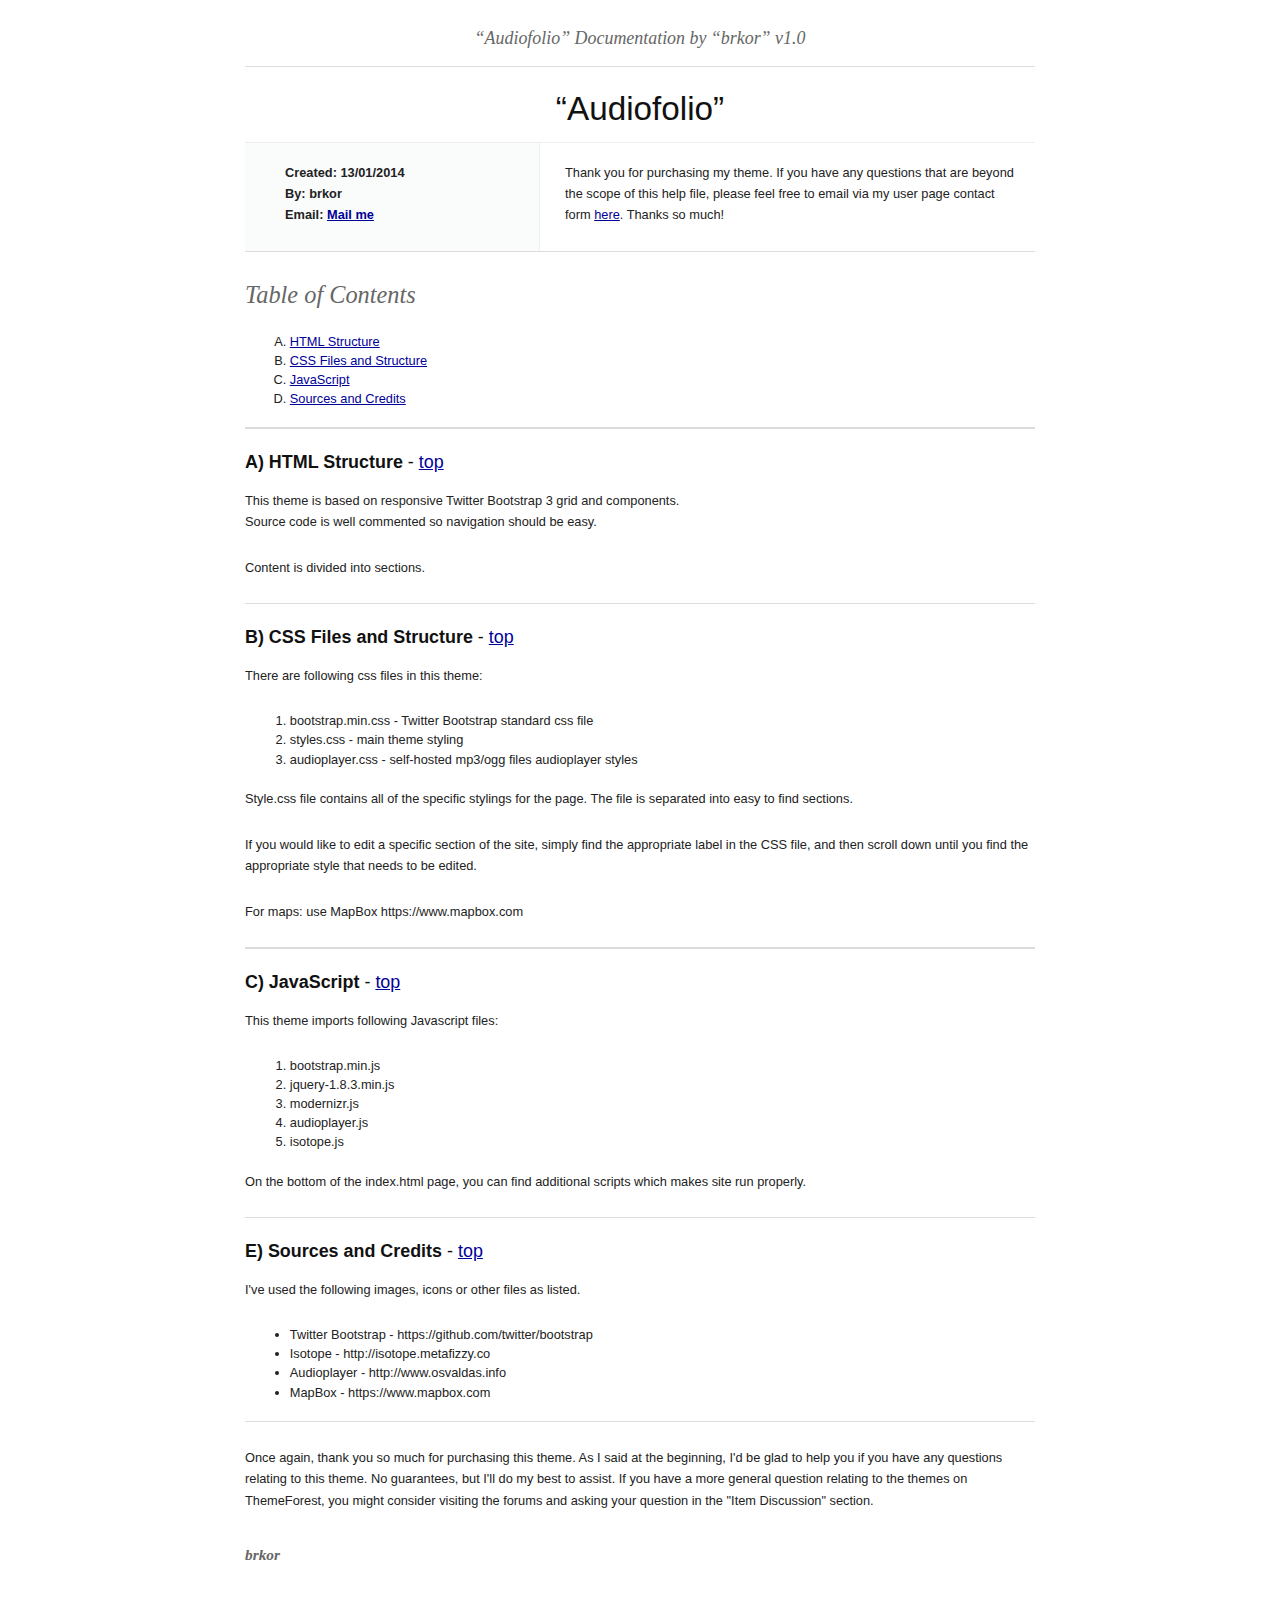
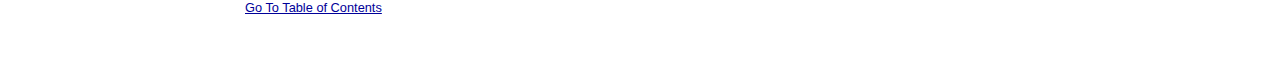
<file: documentation/index.html>
<!DOCTYPE HTML PUBLIC "-//W3C//DTD HTML 4.01//EN" "http://www.w3.org/TR/html4/strict.dtd">
<head lang="en">
	<meta http-equiv="content-type" content="text/html;charset=utf-8">
	<title>Audiofolio Documentation</title>
	<!-- Framework CSS -->
	<link rel="stylesheet" href="assets/blueprint-css/screen.css" type="text/css" media="screen, projection">
	<link rel="stylesheet" href="assets/blueprint-css/print.css" type="text/css" media="print">
	<!--[if lt IE 8]><link rel="stylesheet" href="assets/blueprint-css/ie.css" type="text/css" media="screen, projection"><![endif]-->
	<link rel="stylesheet" href="assets/blueprint-css/plugins/fancy-type/screen.css" type="text/css" media="screen, projection">
	<style type="text/css" media="screen">
		p, table, hr, .box { margin-bottom:25px; }
		.box p { margin-bottom:10px; }
	</style>
</head>


<body>
	<div class="container">
	
		<h3 class="center alt">&ldquo;Audiofolio&rdquo; Documentation by &ldquo;brkor&rdquo; v1.0</h3>
		
		<hr>
		
		<h1 class="center">&ldquo;Audiofolio&rdquo;</h1>
		
		<div class="borderTop">
			<div class="span-6 colborder info prepend-1">
				<p class="prepend-top">
					<strong>
					Created: 13/01/2014<br>
					By: brkor<br>
					Email: <a href="mailto:adrian.talaga@gmail.com">Mail me</a>
					</strong>
				</p>
			</div><!-- end div .span-6 -->		
	
			<div class="span-12 last">
				<p class="prepend-top append-0">Thank you for purchasing my theme. If you have any questions that are beyond the scope of this help file, please feel free to email via my user page contact form <a href="http://themeforest.net/user/brkor">here</a>. Thanks so much!</p>
			</div>
		</div><!-- end div .borderTop -->
		
		<hr>
		
		<h2 id="toc" class="alt">Table of Contents</h2>
		<ol class="alpha">
			<li><a href="#htmlStructure">HTML Structure</a></li>
			<li><a href="#cssFiles">CSS Files and Structure</a></li>
			<li><a href="#javascript">JavaScript</a></li>
			<li><a href="#credits">Sources and Credits</a></li>
		</ol>
		
		<hr>
		
		<h3 id="htmlStructure"><strong>A) HTML Structure</strong> - <a href="#toc">top</a></h3>
		<p>This theme is based on responsive Twitter Bootstrap 3 grid and components.<br>
		Source code is well commented so navigation should be easy.</p>
		<p>Content is divided into sections.<br>
		<hr>
		<h3 id="cssFiles"><strong>B) CSS Files and Structure</strong> - <a href="#toc">top</a></h3>
		<p>There are following css files in this theme:<br>
		<ol>
		<li>bootstrap.min.css - Twitter Bootstrap standard css file</li>
		<li>styles.css - main theme styling</li>
		<li>audioplayer.css - self-hosted mp3/ogg files audioplayer styles</li>
		</ol>
		<p>Style.css file contains all of the specific stylings for the page. The file is separated into easy to find sections.</p>  
		<p>If you would like to edit a specific section of the site, simply find the appropriate label in the CSS file, and then scroll down until you find the appropriate style that needs to be edited.</p> 
		<p>For maps: use MapBox https://www.mapbox.com</p>
		<hr>
		<h3 id="javascript"><strong>C) JavaScript</strong> - <a href="#toc">top</a></h3>
		<p>This theme imports following Javascript files:</p>
		<ol>
			<li>bootstrap.min.js</li>
			<li>jquery-1.8.3.min.js</li>
			<li>modernizr.js</li>
			<li>audioplayer.js</li>
			<li>isotope.js</li>
		</ol>
		  
		<p>On the bottom of the index.html page, you can find additional scripts which makes site run properly.</p>
		
		<hr>

		<h3 id="credits"><strong>E) Sources and Credits</strong> - <a href="#toc">top</a></h3>
		
		<p>I've used the following images, icons or other files as listed.
		
		<ul>
			<li>Twitter Bootstrap - https://github.com/twitter/bootstrap</li>
			<li>Isotope - http://isotope.metafizzy.co</li>
			<li>Audioplayer - http://www.osvaldas.info</li>
			<li>MapBox - https://www.mapbox.com</li>
		</ul>
		
		<hr>
		
		<p>Once again, thank you so much for purchasing this theme. As I said at the beginning, I'd be glad to help you if you have any questions relating to this theme. No guarantees, but I'll do my best to assist. If you have a more general question relating to the themes on ThemeForest, you might consider visiting the forums and asking your question in the "Item Discussion" section.</p> 
		
		<p class="append-bottom alt large"><strong>brkor</strong></p>
		<p><a href="#toc">Go To Table of Contents</a></p>
		
		<hr class="space">
	</div><!-- end div .container -->
</body>
</html>
</file>
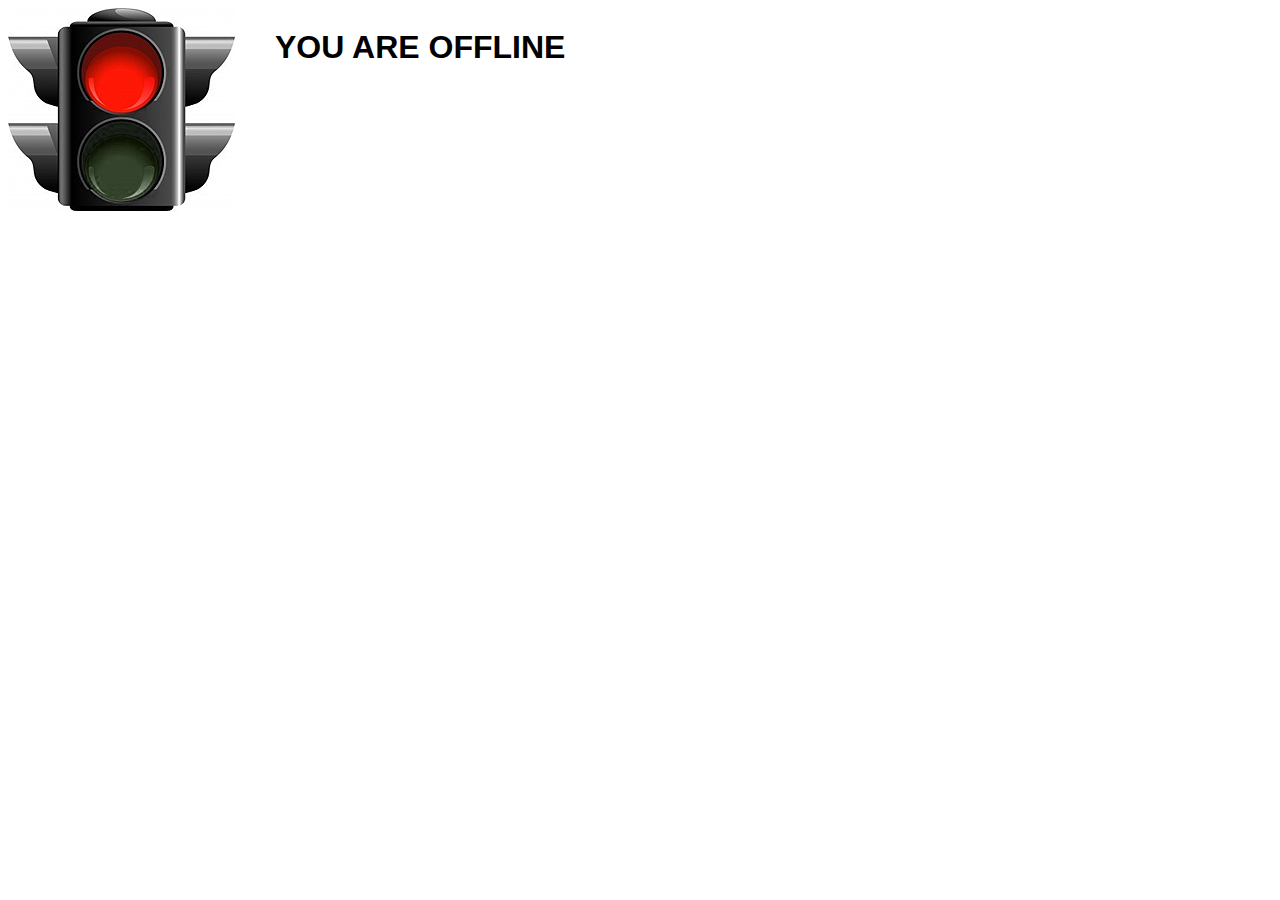
<file: paneladmin/conn/index.html>
<!DOCTYPE HTML>
<html>
    <head>
        <meta http-equiv="Content-Type" content="text/html; charset=utf-8" />
        <script src="./src/online.js"></script>
        <title>OnlineJS demo page</title>
    </head>
    <body style="font-family: Arial">
        <div style="float:left; position: relative;">
            <img id="red_light" src="./img/traffic_red.png" style="opacity:0;">
            <img id="green_light" src="./img/traffic_green.png" style="position: absolute; left: 0px; top: 0px;">
        </div>
        <div style="float:left; margin-left: 40px;">
            <h1 id="online_title">Checking online presence</h1>
            
        </div>
        <script>
            var greenLight = document.getElementById('green_light');
            var redLight = document.getElementById('red_light');

            window.onLineHandler = function(){
                greenLight.style.opacity = 1;
                redLight.style.opacity = 0;
                document.getElementById('online_title').innerHTML = 'YOU ARE ONLINE';
            };
            window.offLineHandler = function(){
                greenLight.style.opacity = 0;
                redLight.style.opacity = 1;
                document.getElementById('online_title').innerHTML = 'YOU ARE OFFLINE';
            };
        </script>
    </body>
</html>
</file>
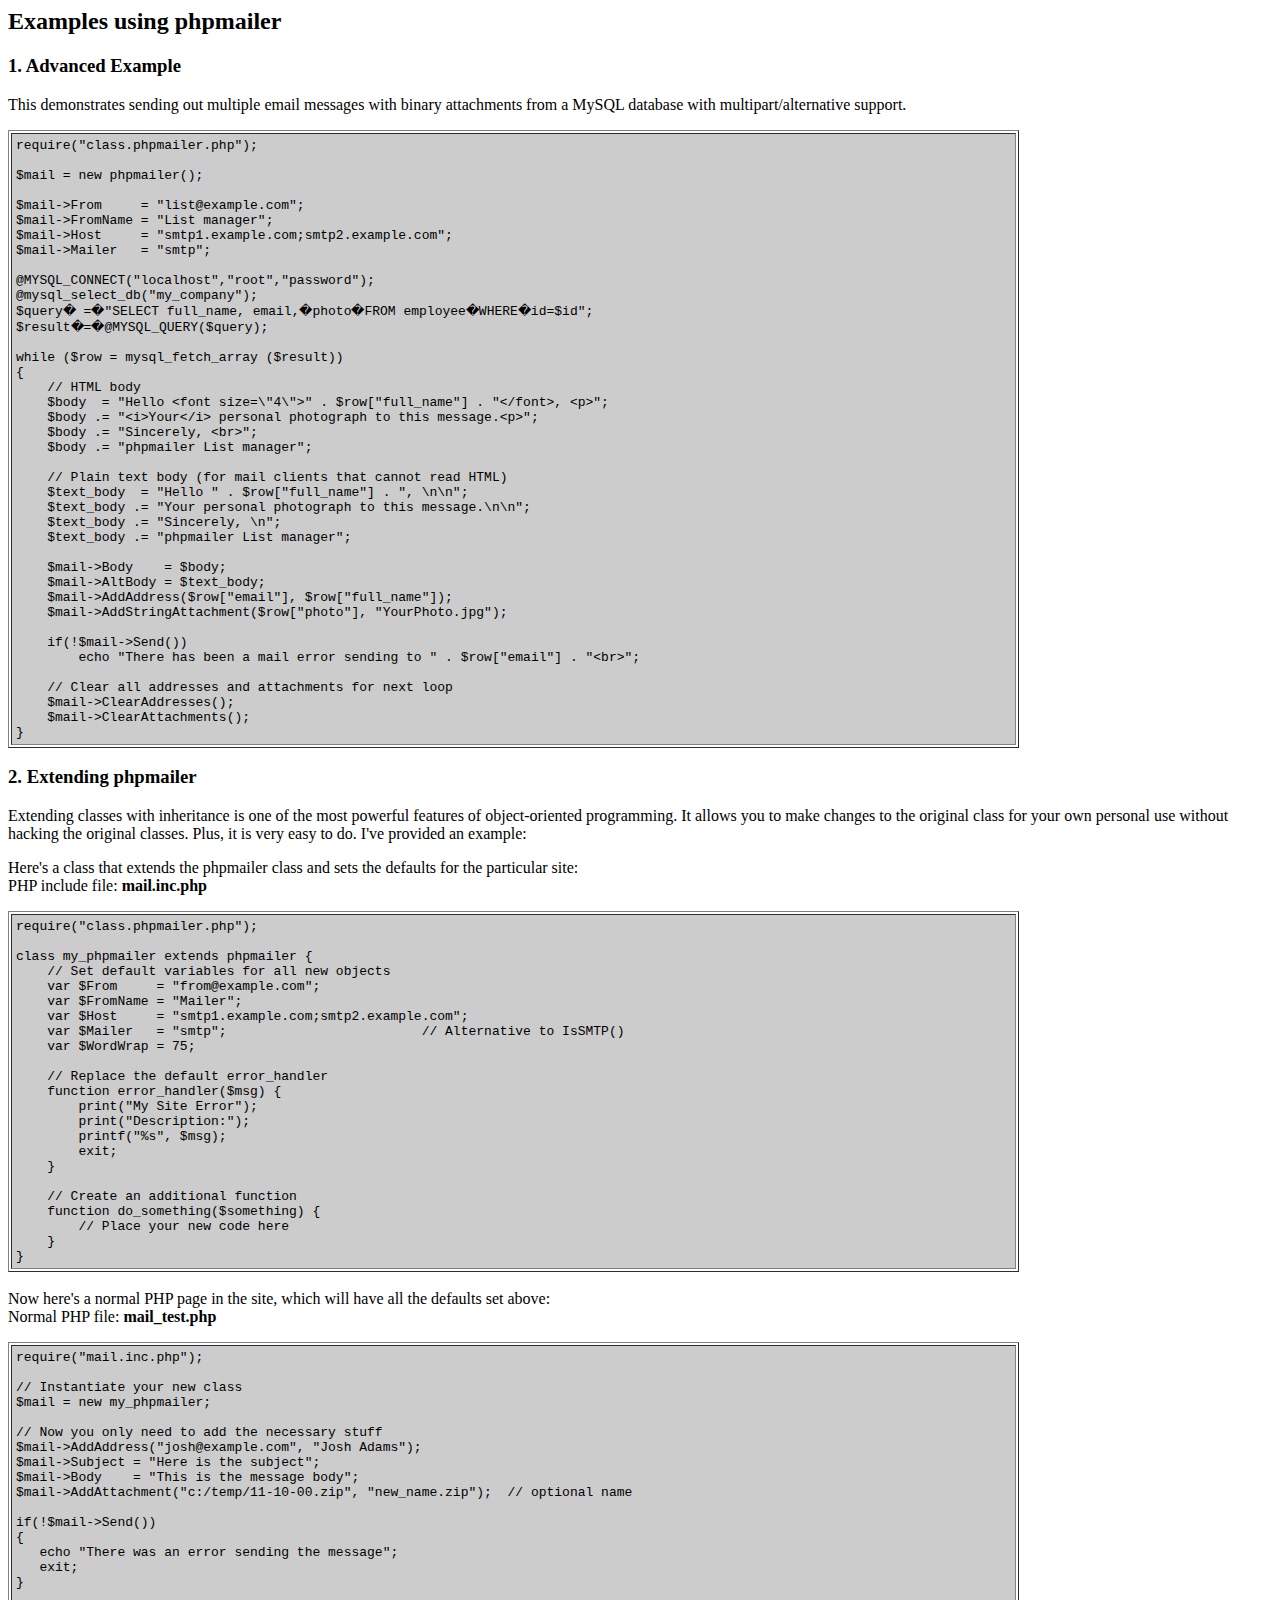
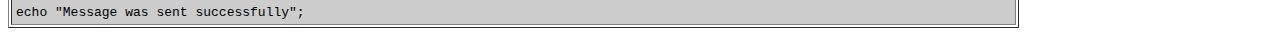
<file: paneladmin/phpmailer/docs/extending.html>
<html>
<head>
<title>Examples using phpmailer</title>
</head>

<body bgcolor="#FFFFFF">

<h2>Examples using phpmailer</h2>

<h3>1. Advanced Example</h3>
<p>

This demonstrates sending out multiple email messages with binary attachments
from a MySQL database with multipart/alternative support.<p>
<table cellpadding="4" border="1" width="80%">
<tr>
<td bgcolor="#CCCCCC">
<pre>
require("class.phpmailer.php");

$mail = new phpmailer();

$mail->From     = "list@example.com";
$mail->FromName = "List manager";
$mail->Host     = "smtp1.example.com;smtp2.example.com";
$mail->Mailer   = "smtp";

@MYSQL_CONNECT("localhost","root","password");
@mysql_select_db("my_company");
$query� =�"SELECT full_name, email,�photo�FROM employee�WHERE�id=$id";
$result�=�@MYSQL_QUERY($query);

while ($row = mysql_fetch_array ($result))
{
    // HTML body
    $body  = "Hello &lt;font size=\"4\"&gt;" . $row["full_name"] . "&lt;/font&gt;, &lt;p&gt;";
    $body .= "&lt;i&gt;Your&lt;/i&gt; personal photograph to this message.&lt;p&gt;";
    $body .= "Sincerely, &lt;br&gt;";
    $body .= "phpmailer List manager";

    // Plain text body (for mail clients that cannot read HTML)
    $text_body  = "Hello " . $row["full_name"] . ", \n\n";
    $text_body .= "Your personal photograph to this message.\n\n";
    $text_body .= "Sincerely, \n";
    $text_body .= "phpmailer List manager";

    $mail->Body    = $body;
    $mail->AltBody = $text_body;
    $mail->AddAddress($row["email"], $row["full_name"]);
    $mail->AddStringAttachment($row["photo"], "YourPhoto.jpg");

    if(!$mail->Send())
        echo "There has been a mail error sending to " . $row["email"] . "&lt;br&gt;";

    // Clear all addresses and attachments for next loop
    $mail->ClearAddresses();
    $mail->ClearAttachments();
}
</pre>
</td>
</tr>
</table>
<p>

<h3>2. Extending phpmailer</h3>
<p>

Extending classes with inheritance is one of the most
powerful features of object-oriented
programming.  It allows you to make changes to the
original class for your
own personal use without hacking the original
classes.  Plus, it is very
easy to do. I've provided an example:

<p>
Here's a class that extends the phpmailer class and sets the defaults
for the particular site:<br>
PHP include file: <b>mail.inc.php</b>
<p>

<table cellpadding="4" border="1" width="80%">
<tr>
<td bgcolor="#CCCCCC">
<pre>
require("class.phpmailer.php");

class my_phpmailer extends phpmailer {
    // Set default variables for all new objects
    var $From     = "from@example.com";
    var $FromName = "Mailer";
    var $Host     = "smtp1.example.com;smtp2.example.com";
    var $Mailer   = "smtp";                         // Alternative to IsSMTP()
    var $WordWrap = 75;

    // Replace the default error_handler
    function error_handler($msg) {
        print("My Site Error");
        print("Description:");
        printf("%s", $msg);
        exit;
    }

    // Create an additional function
    function do_something($something) {
        // Place your new code here
    }
}
</td>
</tr>
</table>
<br>

Now here's a normal PHP page in the site, which will have all the defaults set
above:<br>
Normal PHP file: <b>mail_test.php</b>
<p>

<table cellpadding="4" border="1" width="80%">
<tr>
<td bgcolor="#CCCCCC">
<pre>
require("mail.inc.php");

// Instantiate your new class
$mail = new my_phpmailer;

// Now you only need to add the necessary stuff
$mail->AddAddress("josh@example.com", "Josh Adams");
$mail->Subject = "Here is the subject";
$mail->Body    = "This is the message body";
$mail->AddAttachment("c:/temp/11-10-00.zip", "new_name.zip");  // optional name

if(!$mail->Send())
{
   echo "There was an error sending the message";
   exit;
}

echo "Message was sent successfully";
</pre>
</td>
</tr>
</table>
</p>

</body>
</html>
</file>
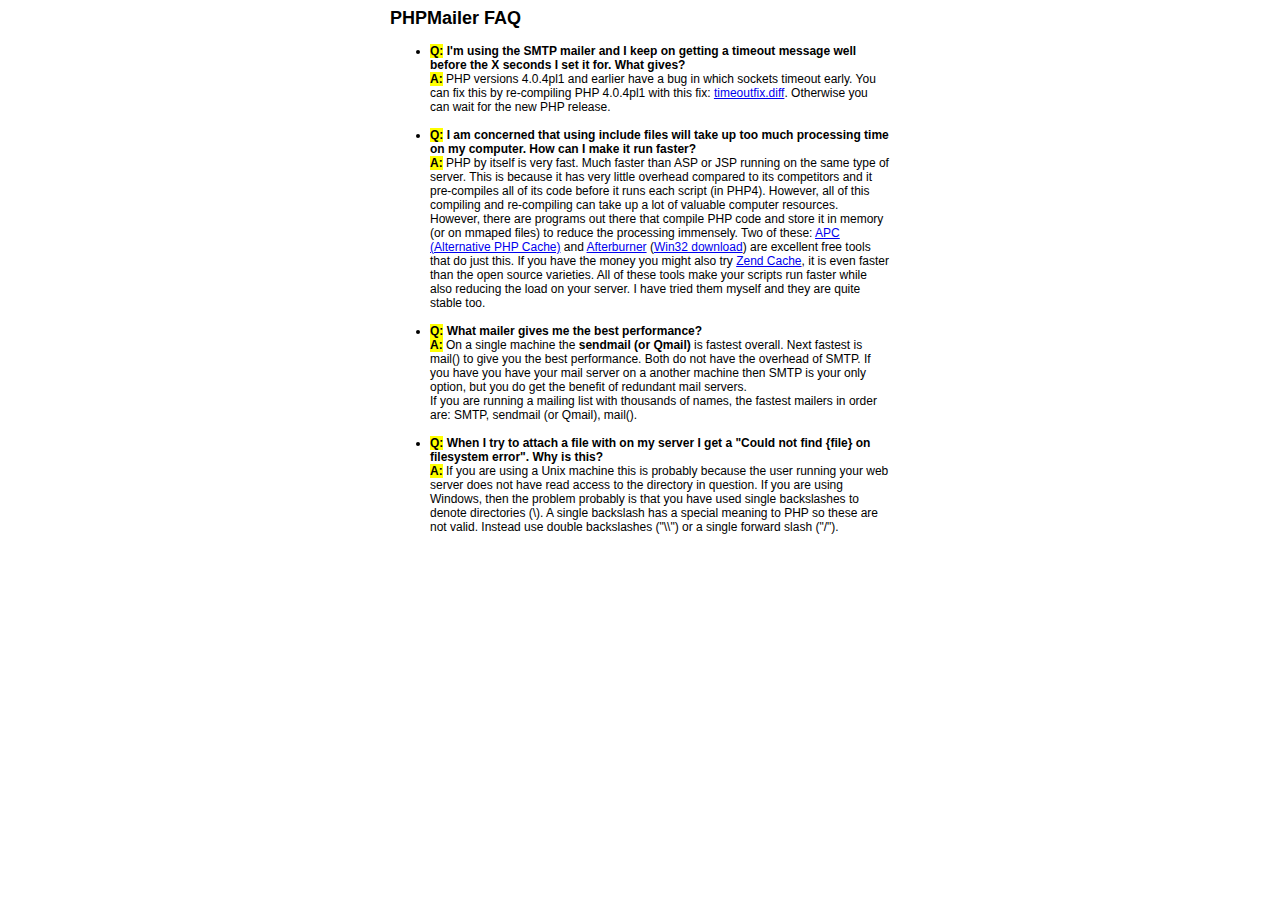
<file: paneladmin/phpmailer/docs/faq.html>
﻿<html>
<head>
<title>PHPMailer FAQ</title>
<style>
body, p {
  font-family: Arial, Helvetica, sans-serif;
  font-size: 12px;
}
div.width {
  width: 500px;
  text-align: left;
}
</style>
</head>
<body bgcolor="#FFFFFF">
<center>
<div class="width">
<h2>PHPMailer FAQ</h2>
<ul>

  <li><b style="background-color: #FFFF00">Q:</b> <b>I&#039;m using the SMTP mailer and I keep on getting a timeout message
  well before the X seconds I set it for.  What gives?</b><br />
  <b style="background-color: #FFFF00">A:</b> PHP versions 4.0.4pl1 and earlier have a bug in which sockets timeout
  early.  You can fix this by re-compiling PHP 4.0.4pl1 with this fix:
  <a href="timeoutfix.diff">timeoutfix.diff</a>. Otherwise you can wait for the new PHP release.<br /><br /></li>

  <li><b style="background-color: #FFFF00">Q:</b> <b>I am concerned that using include files will take up too much
  processing time on my computer.  How can I make it run faster?</b><br />
  <b style="background-color: #FFFF00">A:</b>  PHP by itself is very fast.  Much faster than ASP or JSP running on
  the same type of server.  This is because it has very little overhead compared
  to its competitors and it pre-compiles all of
  its code before it runs each script (in PHP4).  However, all of
  this compiling and re-compiling can take up a lot of valuable
  computer resources.  However, there are programs out there that compile
  PHP code and store it in memory (or on mmaped files) to reduce the
  processing immensely.  Two of these: <a href="http://apc.communityconnect.com">APC
  (Alternative PHP Cache)</a> and <a href="http://bwcache.bware.it/index.htm">Afterburner</a>
  (<a href="http://www.mm4.de/php4win/mod_php4_win32/">Win32 download</a>)
  are excellent free tools that do just this.  If you have the money
  you might also try <a href="http://www.zend.com">Zend Cache</a>, it is
  even faster than the open source varieties.  All of these tools make your
  scripts run faster while also reducing the load on your server. I have tried
  them myself and they are quite stable too.<br /><br /></li>

  <li><b style="background-color: #FFFF00">Q:</b> <b>What mailer gives me the best performance?</b><br />
  <b style="background-color: #FFFF00">A:</b> On a single machine the <b>sendmail (or Qmail)</b> is fastest overall.
  Next fastest is mail() to give you the best performance. Both do not have the overhead of SMTP.
  If you have you have your mail server on a another machine then
  SMTP is your only option, but you do get the benefit of redundant mail servers.<br />
  If you are running a mailing list with thousands of names, the fastest mailers in order are: SMTP, sendmail (or Qmail), mail().<br /><br /></li>

  <li><b style="background-color: #FFFF00">Q:</b> <b>When I try to attach a file with on my server I get a
  "Could not find {file} on filesystem error".  Why is this?</b><br />
  <b style="background-color: #FFFF00">A:</b> If you are using a Unix machine this is probably because the user
  running your web server does not have read access to the directory in question.  If you are using Windows,
  then the problem probably is that you have used single backslashes to denote directories (\).
  A single backslash has a special meaning to PHP so these are not
  valid.  Instead use double backslashes ("\\") or a single forward
  slash ("/").<br /><br /></li>

</ul>

</div>
</center>

</body>
</html>
</file>
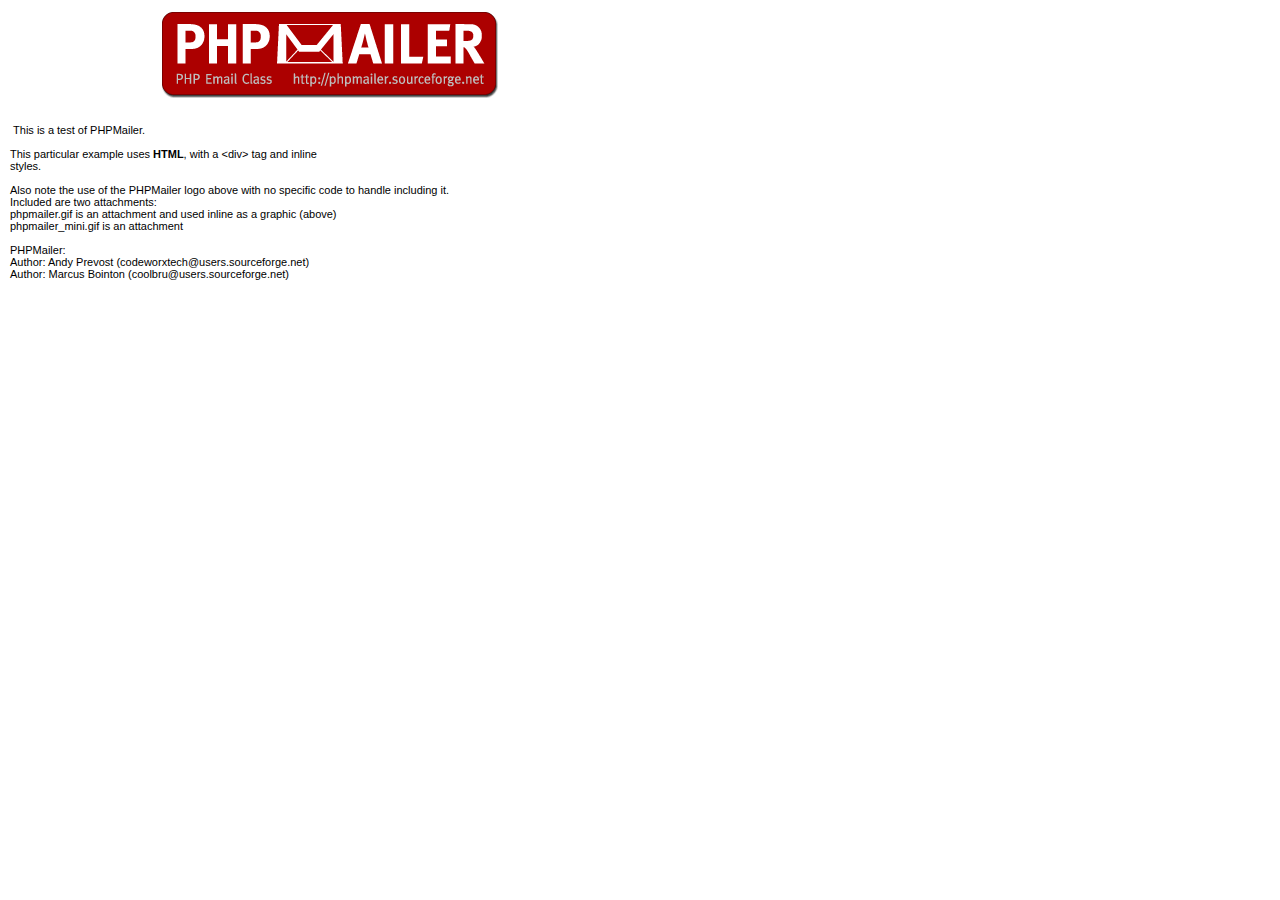
<file: paneladmin/phpmailer/examples/contents.html>
<body style="margin: 10px;">
<div style="width: 640px; font-family: Arial, Helvetica, sans-serif; font-size: 11px;">
<div align="center"><img src="images/phpmailer.gif" style="height: 90px; width: 340px"></div><br>
<br>
&nbsp;This is a test of PHPMailer.<br>
<br>
This particular example uses <strong>HTML</strong>, with a &lt;div&gt; tag and inline<br>
styles.<br>
<br>
Also note the use of the PHPMailer logo above with no specific code to handle
including it.<br />
Included are two attachments:<br />
phpmailer.gif is an attachment and used inline as a graphic (above)<br />
phpmailer_mini.gif is an attachment<br />
<br />
PHPMailer:<br />
Author: Andy Prevost (codeworxtech@users.sourceforge.net)<br />
Author: Marcus Bointon (coolbru@users.sourceforge.net)<br />
</div>
</body>
</file>
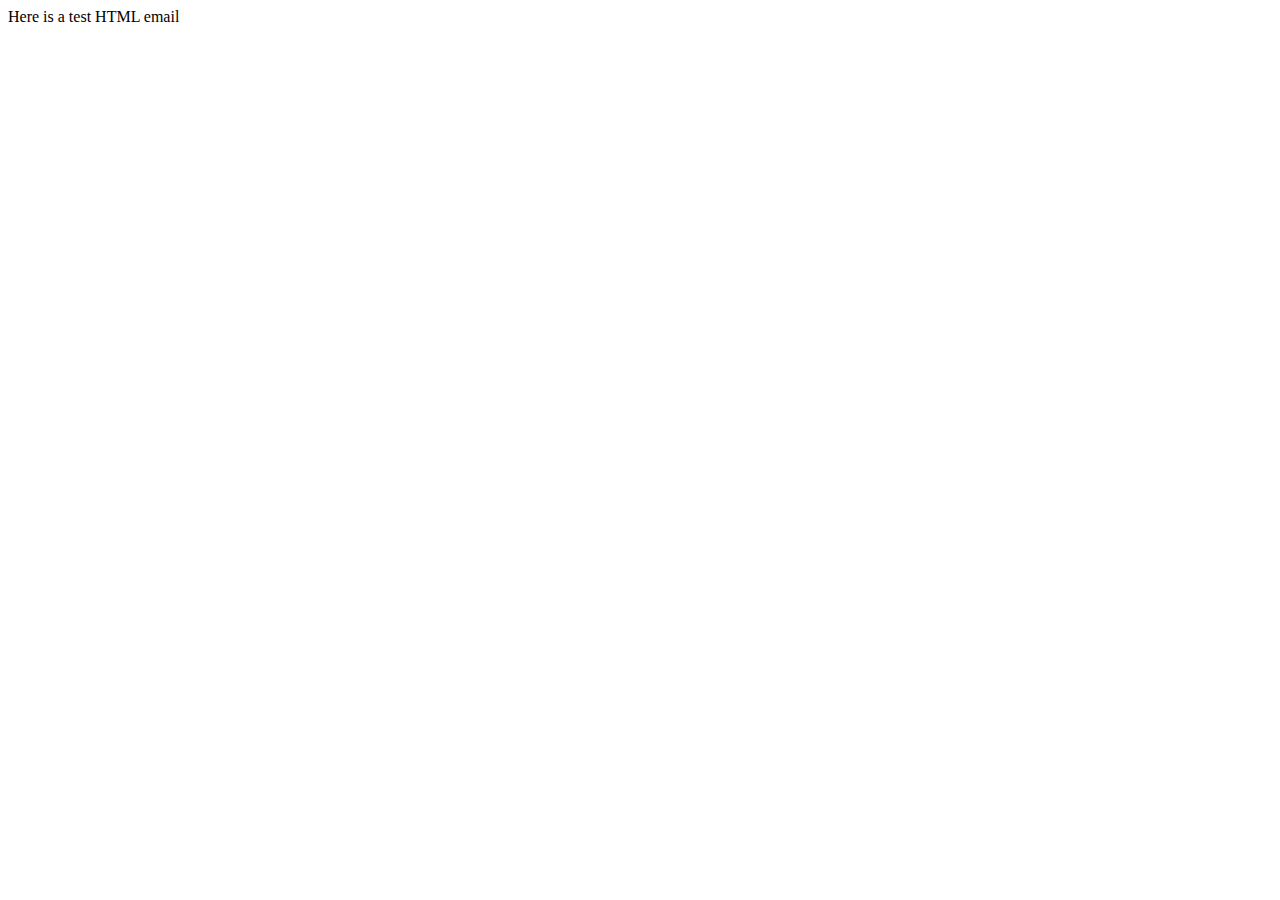
<file: paneladmin/phpmailer/test/contents.html>
<!DOCTYPE HTML PUBLIC "-//W3C//DTD HTML 4.01 Transitional//EN">
<html>
  <head>
    <title>Email test</title>
    <meta http-equiv="Content-Type" content="text/html; charset=UTF-8">
  </head>
  <body>
	<p>Here is a test HTML email</p>
  </body>
</html>
</file>
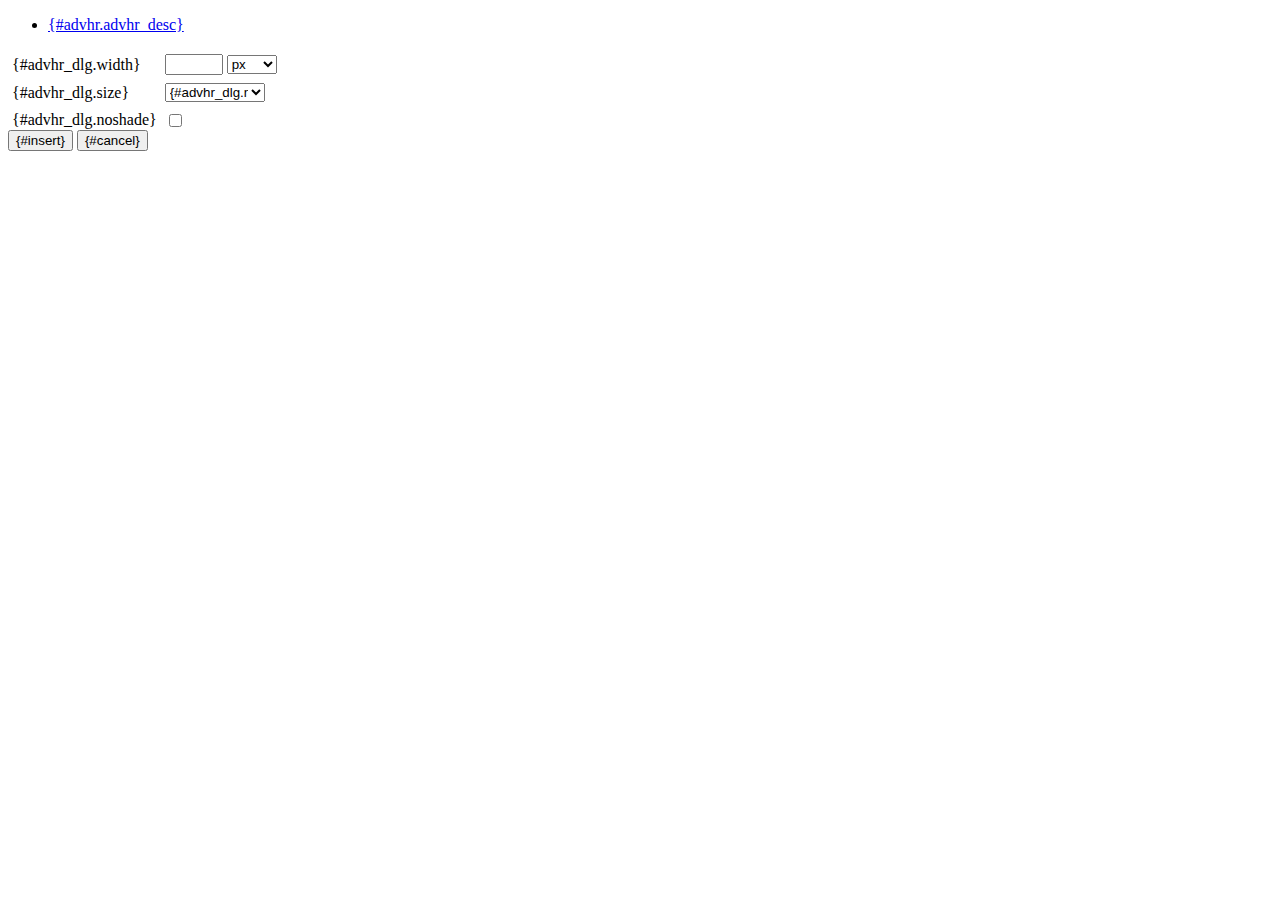
<file: tinymcpuk/jscripts/tiny_mce/plugins/advhr/rule.htm>
<!DOCTYPE html PUBLIC "-//W3C//DTD XHTML 1.0 Strict//EN" "http://www.w3.org/TR/xhtml1/DTD/xhtml1-strict.dtd">
<html xmlns="http://www.w3.org/1999/xhtml">
<head>
	<title>{#advhr.advhr_desc}</title>
	<script type="text/javascript" src="../../tiny_mce_popup.js"></script>
	<script type="text/javascript" src="js/rule.js"></script>
	<script type="text/javascript" src="../../utils/mctabs.js"></script>
	<script type="text/javascript" src="../../utils/form_utils.js"></script>
	<link href="css/advhr.css" rel="stylesheet" type="text/css" />
</head>
<body role="application">
<form onsubmit="AdvHRDialog.update();return false;" action="#">
	<div class="tabs">
		<ul>
			<li id="general_tab" class="current" aria-controls="general_panel"><span><a href="javascript:mcTabs.displayTab('general_tab','general_panel');" onmousedown="return false;">{#advhr.advhr_desc}</a></span></li>
		</ul>
	</div>

	<div class="panel_wrapper">
		<div id="general_panel" class="panel current">
			<table role="presentation" border="0" cellpadding="4" cellspacing="0">
					<tr role="group" aria-labelledby="width_label">
						<td><label id="width_label" for="width">{#advhr_dlg.width}</label></td>
						<td class="nowrap">
							<input id="width" name="width" type="text" value="" class="mceFocus" />
							<span style="display:none;" id="width_unit_label">{#advhr_dlg.widthunits}</span>
							<select name="width2" id="width2" aria-labelledby="width_unit_label">
								<option value="">px</option>
								<option value="%">%</option>
							</select>
						</td>
					</tr>
					<tr>
						<td><label for="size">{#advhr_dlg.size}</label></td>
						<td><select id="size" name="size">
							<option value="">{#advhr_dlg.normal}</option>
							<option value="1">1</option>
							<option value="2">2</option>
							<option value="3">3</option>
							<option value="4">4</option>
							<option value="5">5</option>
						</select></td>
					</tr>
					<tr>
						<td><label for="noshade">{#advhr_dlg.noshade}</label></td>
						<td><input type="checkbox" name="noshade" id="noshade" class="radio" /></td>
					</tr>
			</table>
		</div>
	</div>

	<div class="mceActionPanel">
		<input type="submit" id="insert" name="insert" value="{#insert}" />
		<input type="button" id="cancel" name="cancel" value="{#cancel}" onclick="tinyMCEPopup.close();" />
	</div>
</form>
</body>
</html>
</file>
<file: documentation/assets/blueprint-css/screen.css>
/* -----------------------------------------------------------------------


 Blueprint CSS Framework 0.9
 http://blueprintcss.org

   * Copyright (c) 2007-Present. See LICENSE for more info.
   * See README for instructions on how to use Blueprint.
   * For credits and origins, see AUTHORS.
   * This is a compressed file. See the sources in the 'src' directory.

----------------------------------------------------------------------- */

/* reset.css */
html, body, div, span, object, iframe, h1, h2, h3, h4, h5, h6, p, blockquote, pre, a, abbr, acronym, address, code, del, dfn, em, img, q, dl, dt, dd, ol, ul, li, fieldset, form, label, legend, table, caption, tbody, tfoot, thead, tr, th, td {margin:0;padding:0;border:0;font-weight:inherit;font-style:inherit;font-size:100%;font-family:inherit;vertical-align:baseline;}
body {line-height:1.5;}
table {border-collapse:separate;border-spacing:0;}
caption, th, td {text-align:left;font-weight:normal;}
table, td, th {vertical-align:middle;}
blockquote:before, blockquote:after, q:before, q:after {content:"";}
blockquote, q {quotes:"" "";}
a img {border:none;}

/* custom.css */
.info { background:#fafcfc; }
.borderTop { border-top: 1px solid #eee;}
.append-0 {padding-right:20px;}

/* typography.css */
body {font-size:80%;color:#222;background:#fff;font-family:"Helvetica Neue", Arial, Helvetica, sans-serif;padding-top:30px;}
h1, h2, h3, h4, h5, h6 {font-weight:normal;color:#111;}
h1 {font-size:2.6em;line-height:1;margin-bottom:0.5em;}
h2 {font-size:1.9em;margin-bottom:0.75em;}
h3 {font-size:1.4em;line-height:1;margin-bottom:1em;}
h4 {font-size:1.1em;line-height:1.25;margin-bottom:1.25em;}
h5 {font-size:1em;font-weight:bold;margin-bottom:1.5em;}
h6 {font-size:1em;font-weight:bold;}
h1 img, h2 img, h3 img, h4 img, h5 img, h6 img {margin:0;}
p {margin:0 0 1.5em;line-height:1.65em;}
p img.left {float:left;margin:1.5em 1.5em 1.5em 0;padding:0;}
p img.right {float:right;margin:1.5em 0 1.5em 1.5em;}
a:focus, a:hover {color:#000;}
a {color:#009;text-decoration:underline;}
blockquote {margin:1.5em;color:#666;font-style:italic;}
strong {font-weight:bold;}
em, dfn {font-style:italic;}
dfn {font-weight:bold;}
sup, sub {line-height:0;}
abbr, acronym {border-bottom:1px dotted #666;}
address {margin:0 0 1.5em;font-style:italic;}
del {color:#666;}
pre {margin:1.5em 0;white-space:pre;}
pre, code, tt {font:13px 'andale mono', 'lucida console', monospace;line-height:1.5;}
li ul, li ol {margin:0 1.5em;}
ul, ol {margin:0 1.5em 1.5em 3.5em;}
ul {list-style-type:disc;}
ol {list-style-type:decimal;}
ol.alpha {list-style:upper-alpha;}
dl {margin:0 0 1.5em 0;}
dl dt {font-weight:bold;}
dd {margin-left:1.5em;}
table {margin-bottom:1.4em;width:100%;}
th {font-weight:bold;}
thead th {background:#c3d9ff;}
th, td, caption {padding:4px 10px 4px 5px;}
tr.even td {background:#e5ecf9;}
tfoot {font-style:italic;}
caption {background:#eee;}
.small {font-size:.85em;margin-bottom:1.875em;line-height:1.875em;}
.large {font-size:1.2em;line-height:2.5em;margin-bottom:1.25em;}
.hide {display:none;}
.quiet {color:#666;}
.loud {color:#000;}
.highlight {background:#ff0;}
.added {background:#060;color:#fff;}
.removed {background:#900;color:#fff;}
.first {margin-left:0;padding-left:0;}
.last {margin-right:0;padding-right:0;}
.top {margin-top:0;padding-top:0;}
.bottom {margin-bottom:0;padding-bottom:0;}
.center {text-align:center;}

/* forms.css */
label {font-weight:bold;}
fieldset {padding:1.4em;margin:0 0 1.5em 0;border:1px solid #ccc;}
legend {font-weight:bold;font-size:1.2em;}
input[type=text], input[type=password], input.text, input.title, textarea, select {background-color:#fff;border:1px solid #bbb;}
input[type=text]:focus, input[type=password]:focus, input.text:focus, input.title:focus, textarea:focus, select:focus {border-color:#666;}
input[type=text], input[type=password], input.text, input.title, textarea, select {margin:0.5em 0;}
input.text, input.title {width:300px;padding:5px;}
input.title {font-size:1.5em;}
textarea {width:390px;height:250px;padding:5px;}
input[type=checkbox], input[type=radio], input.checkbox, input.radio {position:relative;top:.25em;}
form.inline {line-height:3;}
form.inline p {margin-bottom:0;}
.error, .notice, .success {padding:.8em;margin-bottom:1em;border:2px solid #ddd;}
.error {background:#FBE3E4;color:#8a1f11;border-color:#FBC2C4;}
.notice {background:#FFF6BF;color:#514721;border-color:#FFD324;}
.success {background:#E6EFC2;color:#264409;border-color:#C6D880;}
.error a {color:#8a1f11;}
.notice a {color:#514721;}
.success a {color:#264409;}

/* grid.css */
.container {width:790px;margin:0 auto;}
.showgrid {background:url(src/grid.png);}
.column, div.span-1, div.span-2, div.span-3, div.span-4, div.span-5, div.span-6, div.span-7, div.span-8, div.span-9, div.span-10, div.span-11, div.span-12, div.span-13, div.span-14, div.span-15, div.span-16, div.span-17, div.span-18, div.span-19, div.span-20, div.span-21, div.span-22, div.span-23, div.span-24 {float:left;margin-right:10px;}
.last, div.last {margin-right:0;}
.span-1 {width:30px;}
.span-2 {width:70px;}
.span-3 {width:110px;}
.span-4 {width:150px;}
.span-5 {width:190px;}
.span-6 {width:230px;}
.span-7 {width:270px;}
.span-8 {width:310px;}
.span-9 {width:350px;}
.span-10 {width:390px;}
.span-11 {width:430px;}
.span-12 {width:470px;}
.span-13 {width:510px;}
.span-14 {width:550px;}
.span-15 {width:590px;}
.span-16 {width:630px;}
.span-17 {width:670px;}
.span-18 {width:710px;}
.span-19 {width:750px;}
.span-20 {width:790px;}
.span-21 {width:830px;}
.span-22 {width:870px;}
.span-23 {width:910px;}
.span-24, div.span-24 {width:950px;margin:0;}
input.span-1, textarea.span-1, input.span-2, textarea.span-2, input.span-3, textarea.span-3, input.span-4, textarea.span-4, input.span-5, textarea.span-5, input.span-6, textarea.span-6, input.span-7, textarea.span-7, input.span-8, textarea.span-8, input.span-9, textarea.span-9, input.span-10, textarea.span-10, input.span-11, textarea.span-11, input.span-12, textarea.span-12, input.span-13, textarea.span-13, input.span-14, textarea.span-14, input.span-15, textarea.span-15, input.span-16, textarea.span-16, input.span-17, textarea.span-17, input.span-18, textarea.span-18, input.span-19, textarea.span-19, input.span-20, textarea.span-20, input.span-21, textarea.span-21, input.span-22, textarea.span-22, input.span-23, textarea.span-23, input.span-24, textarea.span-24 {border-left-width:1px!important;border-right-width:1px!important;padding-left:5px!important;padding-right:5px!important;}
input.span-1, textarea.span-1 {width:18px!important;}
input.span-2, textarea.span-2 {width:58px!important;}
input.span-3, textarea.span-3 {width:98px!important;}
input.span-4, textarea.span-4 {width:138px!important;}
input.span-5, textarea.span-5 {width:178px!important;}
input.span-6, textarea.span-6 {width:218px!important;}
input.span-7, textarea.span-7 {width:258px!important;}
input.span-8, textarea.span-8 {width:298px!important;}
input.span-9, textarea.span-9 {width:338px!important;}
input.span-10, textarea.span-10 {width:378px!important;}
input.span-11, textarea.span-11 {width:418px!important;}
input.span-12, textarea.span-12 {width:458px!important;}
input.span-13, textarea.span-13 {width:498px!important;}
input.span-14, textarea.span-14 {width:538px!important;}
input.span-15, textarea.span-15 {width:578px!important;}
input.span-16, textarea.span-16 {width:618px!important;}
input.span-17, textarea.span-17 {width:658px!important;}
input.span-18, textarea.span-18 {width:698px!important;}
input.span-19, textarea.span-19 {width:738px!important;}
input.span-20, textarea.span-20 {width:778px!important;}
input.span-21, textarea.span-21 {width:818px!important;}
input.span-22, textarea.span-22 {width:858px!important;}
input.span-23, textarea.span-23 {width:898px!important;}
input.span-24, textarea.span-24 {width:938px!important;}
.append-1 {padding-right:40px;}
.append-2 {padding-right:80px;}
.append-3 {padding-right:120px;}
.append-4 {padding-right:160px;}
.append-5 {padding-right:200px;}
.append-6 {padding-right:240px;}
.append-7 {padding-right:280px;}
.append-8 {padding-right:320px;}
.append-9 {padding-right:360px;}
.append-10 {padding-right:400px;}
.append-11 {padding-right:440px;}
.append-12 {padding-right:480px;}
.append-13 {padding-right:520px;}
.append-14 {padding-right:560px;}
.append-15 {padding-right:600px;}
.append-16 {padding-right:640px;}
.append-17 {padding-right:680px;}
.append-18 {padding-right:720px;}
.append-19 {padding-right:760px;}
.append-20 {padding-right:800px;}
.append-21 {padding-right:840px;}
.append-22 {padding-right:880px;}
.append-23 {padding-right:920px;}
.prepend-1 {padding-left:40px;}
.prepend-2 {padding-left:80px;}
.prepend-3 {padding-left:120px;}
.prepend-4 {padding-left:160px;}
.prepend-5 {padding-left:200px;}
.prepend-6 {padding-left:240px;}
.prepend-7 {padding-left:280px;}
.prepend-8 {padding-left:320px;}
.prepend-9 {padding-left:360px;}
.prepend-10 {padding-left:400px;}
.prepend-11 {padding-left:440px;}
.prepend-12 {padding-left:480px;}
.prepend-13 {padding-left:520px;}
.prepend-14 {padding-left:560px;}
.prepend-15 {padding-left:600px;}
.prepend-16 {padding-left:640px;}
.prepend-17 {padding-left:680px;}
.prepend-18 {padding-left:720px;}
.prepend-19 {padding-left:760px;}
.prepend-20 {padding-left:800px;}
.prepend-21 {padding-left:840px;}
.prepend-22 {padding-left:880px;}
.prepend-23 {padding-left:920px;}
div.border {padding-right:4px;margin-right:5px;border-right:1px solid #eee;}
div.colborder {padding-right:24px;margin-right:25px;border-right:1px solid #eee;}
div.colborderTop {border-top:1px solid #eee;}
.pull-1 {margin-left:-40px;}
.pull-2 {margin-left:-80px;}
.pull-3 {margin-left:-120px;}
.pull-4 {margin-left:-160px;}
.pull-5 {margin-left:-200px;}
.pull-6 {margin-left:-240px;}
.pull-7 {margin-left:-280px;}
.pull-8 {margin-left:-320px;}
.pull-9 {margin-left:-360px;}
.pull-10 {margin-left:-400px;}
.pull-11 {margin-left:-440px;}
.pull-12 {margin-left:-480px;}
.pull-13 {margin-left:-520px;}
.pull-14 {margin-left:-560px;}
.pull-15 {margin-left:-600px;}
.pull-16 {margin-left:-640px;}
.pull-17 {margin-left:-680px;}
.pull-18 {margin-left:-720px;}
.pull-19 {margin-left:-760px;}
.pull-20 {margin-left:-800px;}
.pull-21 {margin-left:-840px;}
.pull-22 {margin-left:-880px;}
.pull-23 {margin-left:-920px;}
.pull-24 {margin-left:-960px;}
.pull-1, .pull-2, .pull-3, .pull-4, .pull-5, .pull-6, .pull-7, .pull-8, .pull-9, .pull-10, .pull-11, .pull-12, .pull-13, .pull-14, .pull-15, .pull-16, .pull-17, .pull-18, .pull-19, .pull-20, .pull-21, .pull-22, .pull-23, .pull-24 {float:left;position:relative;}
.push-1 {margin:0 -40px 1.5em 40px;}
.push-2 {margin:0 -80px 1.5em 80px;}
.push-3 {margin:0 -120px 1.5em 120px;}
.push-4 {margin:0 -160px 1.5em 160px;}
.push-5 {margin:0 -200px 1.5em 200px;}
.push-6 {margin:0 -240px 1.5em 240px;}
.push-7 {margin:0 -280px 1.5em 280px;}
.push-8 {margin:0 -320px 1.5em 320px;}
.push-9 {margin:0 -360px 1.5em 360px;}
.push-10 {margin:0 -400px 1.5em 400px;}
.push-11 {margin:0 -440px 1.5em 440px;}
.push-12 {margin:0 -480px 1.5em 480px;}
.push-13 {margin:0 -520px 1.5em 520px;}
.push-14 {margin:0 -560px 1.5em 560px;}
.push-15 {margin:0 -600px 1.5em 600px;}
.push-16 {margin:0 -640px 1.5em 640px;}
.push-17 {margin:0 -680px 1.5em 680px;}
.push-18 {margin:0 -720px 1.5em 720px;}
.push-19 {margin:0 -760px 1.5em 760px;}
.push-20 {margin:0 -800px 1.5em 800px;}
.push-21 {margin:0 -840px 1.5em 840px;}
.push-22 {margin:0 -880px 1.5em 880px;}
.push-23 {margin:0 -920px 1.5em 920px;}
.push-24 {margin:0 -960px 1.5em 960px;}
.push-1, .push-2, .push-3, .push-4, .push-5, .push-6, .push-7, .push-8, .push-9, .push-10, .push-11, .push-12, .push-13, .push-14, .push-15, .push-16, .push-17, .push-18, .push-19, .push-20, .push-21, .push-22, .push-23, .push-24 {float:right;position:relative;}
.prepend-top {margin-top:1.5em;}
.append-bottom {margin-bottom:1.5em;}
.box {padding:1.5em;margin-bottom:1.5em;background:#E5ECF9;}
hr {background:#ddd;color:#ddd;clear:both;float:none;width:100%;height:.1em;margin:0 0 1.45em;border:none;}
hr.space {background:#fff;color:#fff;}
.clearfix:after, .container:after {content:"\0020";display:block;height:0;clear:both;visibility:hidden;overflow:hidden;}
.clearfix, .container {display:block;}
.clear {clear:both;}
</file>
<file: documentation/assets/blueprint-css/print.css>
/* -----------------------------------------------------------------------


 Blueprint CSS Framework 0.9
 http://blueprintcss.org

   * Copyright (c) 2007-Present. See LICENSE for more info.
   * See README for instructions on how to use Blueprint.
   * For credits and origins, see AUTHORS.
   * This is a compressed file. See the sources in the 'src' directory.

----------------------------------------------------------------------- */

/* print.css */
body {line-height:1.5;font-family:"Helvetica Neue", Arial, Helvetica, sans-serif;color:#000;background:none;font-size:10pt;}
.container {background:none;}
hr {background:#ccc;color:#ccc;width:100%;height:2px;margin:2em 0;padding:0;border:none;}
hr.space {background:#fff;color:#fff;}
h1, h2, h3, h4, h5, h6 {font-family:"Helvetica Neue", Arial, "Lucida Grande", sans-serif;}
code {font:.9em "Courier New", Monaco, Courier, monospace;}
img {float:left;margin:1.5em 1.5em 1.5em 0;}
a img {border:none;}
p img.top {margin-top:0;}
blockquote {margin:1.5em;padding:1em;font-style:italic;font-size:.9em;}
.small {font-size:.9em;}
.large {font-size:1.1em;}
.quiet {color:#999;}
.hide {display:none;}
a:link, a:visited {background:transparent;font-weight:700;text-decoration:underline;}
a:link:after, a:visited:after {content:" (" attr(href) ")";font-size:90%;}
</file>
<file: documentation/assets/blueprint-css/ie.css>
/* -----------------------------------------------------------------------


 Blueprint CSS Framework 0.9
 http://blueprintcss.org

   * Copyright (c) 2007-Present. See LICENSE for more info.
   * See README for instructions on how to use Blueprint.
   * For credits and origins, see AUTHORS.
   * This is a compressed file. See the sources in the 'src' directory.

----------------------------------------------------------------------- */

/* ie.css */
body {text-align:center;}
.container {text-align:left;}
* html .column, * html div.span-1, * html div.span-2, * html div.span-3, * html div.span-4, * html div.span-5, * html div.span-6, * html div.span-7, * html div.span-8, * html div.span-9, * html div.span-10, * html div.span-11, * html div.span-12, * html div.span-13, * html div.span-14, * html div.span-15, * html div.span-16, * html div.span-17, * html div.span-18, * html div.span-19, * html div.span-20, * html div.span-21, * html div.span-22, * html div.span-23, * html div.span-24 {overflow-x:hidden;}
* html legend {margin:0px -8px 16px 0;padding:0;}
ol {margin-left:2em;}
sup {vertical-align:text-top;}
sub {vertical-align:text-bottom;}
html>body p code {*white-space:normal;}
hr {margin:-8px auto 11px;}
img {-ms-interpolation-mode:bicubic;}
.clearfix, .container {display:inline-block;}
* html .clearfix, * html .container {height:1%;}
fieldset {padding-top:0;}
input.text, input.title {background-color:#fff;border:1px solid #bbb;}
input.text:focus, input.title:focus {border-color:#666;}
input.text, input.title, textarea, select {margin:0.5em 0;}
input.checkbox, input.radio {position:relative;top:.25em;}
form.inline div, form.inline p {vertical-align:middle;}
form.inline label {position:relative;top:-0.25em;}
form.inline input.checkbox, form.inline input.radio, form.inline input.button, form.inline button {margin:0.5em 0;}
button, input.button {position:relative;top:0.25em;}
</file>
<file: documentation/assets/blueprint-css/plugins/fancy-type/screen.css>
/* -------------------------------------------------------------- 
  
   fancy-type.css
   * Lots of pretty advanced classes for manipulating text.
   
   See the Readme file in this folder for additional instructions.

-------------------------------------------------------------- */

/* Indentation instead of line shifts for sibling paragraphs. */
   /* p + p { text-indent:2em; margin-top:-1.5em; } */
   form p + p  { text-indent: 0; } /* Don't want this in forms. */
   

/* For great looking type, use this code instead of asdf: 
   <span class="alt">asdf</span>  
   Best used on prepositions and ampersands. */
  
.alt { 
  color: #666; 
  font-family: "Warnock Pro", "Goudy Old Style","Palatino","Book Antiqua", Georgia, serif; 
  font-style: italic;
  font-weight: normal;
}


/* For great looking quote marks in titles, replace "asdf" with:
   <span class="dquo">&#8220;</span>asdf&#8221;
   (That is, when the title starts with a quote mark). 
   (You may have to change this value depending on your font size). */  
   
.dquo { margin-left: -.5em; } 


/* Reduced size type with incremental leading
   (http://www.markboulton.co.uk/journal/comments/incremental_leading/)

   This could be used for side notes. For smaller type, you don't necessarily want to 
   follow the 1.5x vertical rhythm -- the line-height is too much. 
   
   Using this class, it reduces your font size and line-height so that for 
   every four lines of normal sized type, there is five lines of the sidenote. eg:

   New type size in em's:
     10px (wanted side note size) / 12px (existing base size) = 0.8333 (new type size in ems)

   New line-height value:
     12px x 1.5 = 18px (old line-height)
     18px x 4 = 72px 
     72px / 5 = 14.4px (new line height)
     14.4px / 10px = 1.44 (new line height in em's) */

p.incr, .incr p {
	font-size: 10px;
	line-height: 1.44em;  
	margin-bottom: 1.5em;
}


/* Surround uppercase words and abbreviations with this class.
   Based on work by Jørgen Arnor Gårdsø Lom [http://twistedintellect.com/] */
   
.caps { 
  font-variant: small-caps; 
  letter-spacing: 1px; 
  text-transform: lowercase; 
  font-size:1.2em;
  line-height:1%;
  font-weight:bold;
  padding:0 2px;
}
</file>
<file: tinymcpuk/jscripts/tiny_mce/plugins/advhr/css/advhr.css>
input.radio {border:1px none #000; background:transparent; vertical-align:middle;}
.panel_wrapper div.current {height:80px;}
#width {width:50px; vertical-align:middle;}
#width2 {width:50px; vertical-align:middle;}
#size {width:100px;}
</file>
